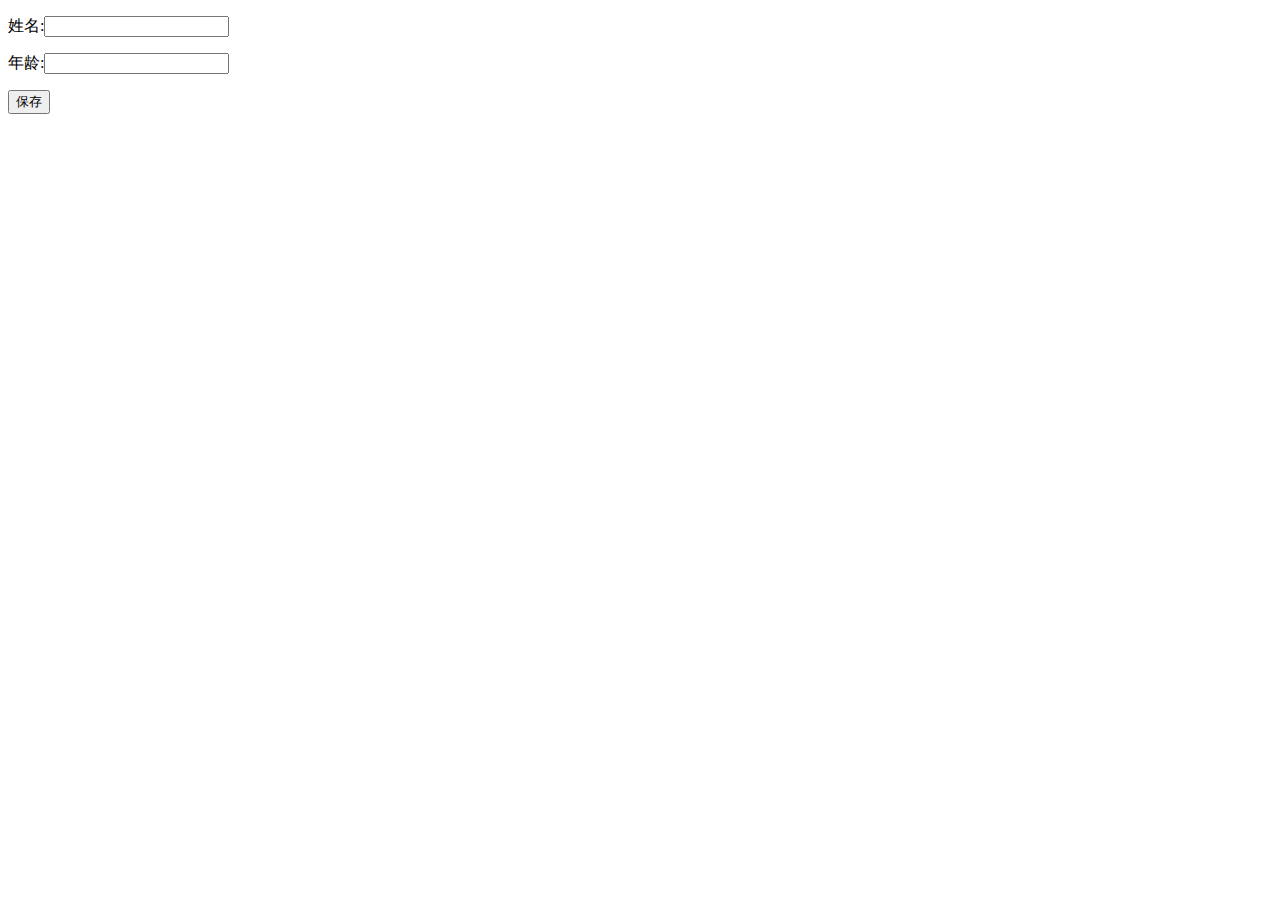
<file: src/main/resources/static/html/student.html>
<!DOCTYPE html>
<html lang="en">
<head>
    <meta charset="UTF-8">
    <title>增加学生</title>
</head>
<body>
    <form method="post" action="/community/alpha/student">
        <p>
            姓名:<input type="text" name="name">
        </p>
        <p>
            年龄:<input type="text" name="age">
        </p>
        <p>
            <input type="submit" value="保存">
        </p>
    </form>
</body>
</html>
</file>
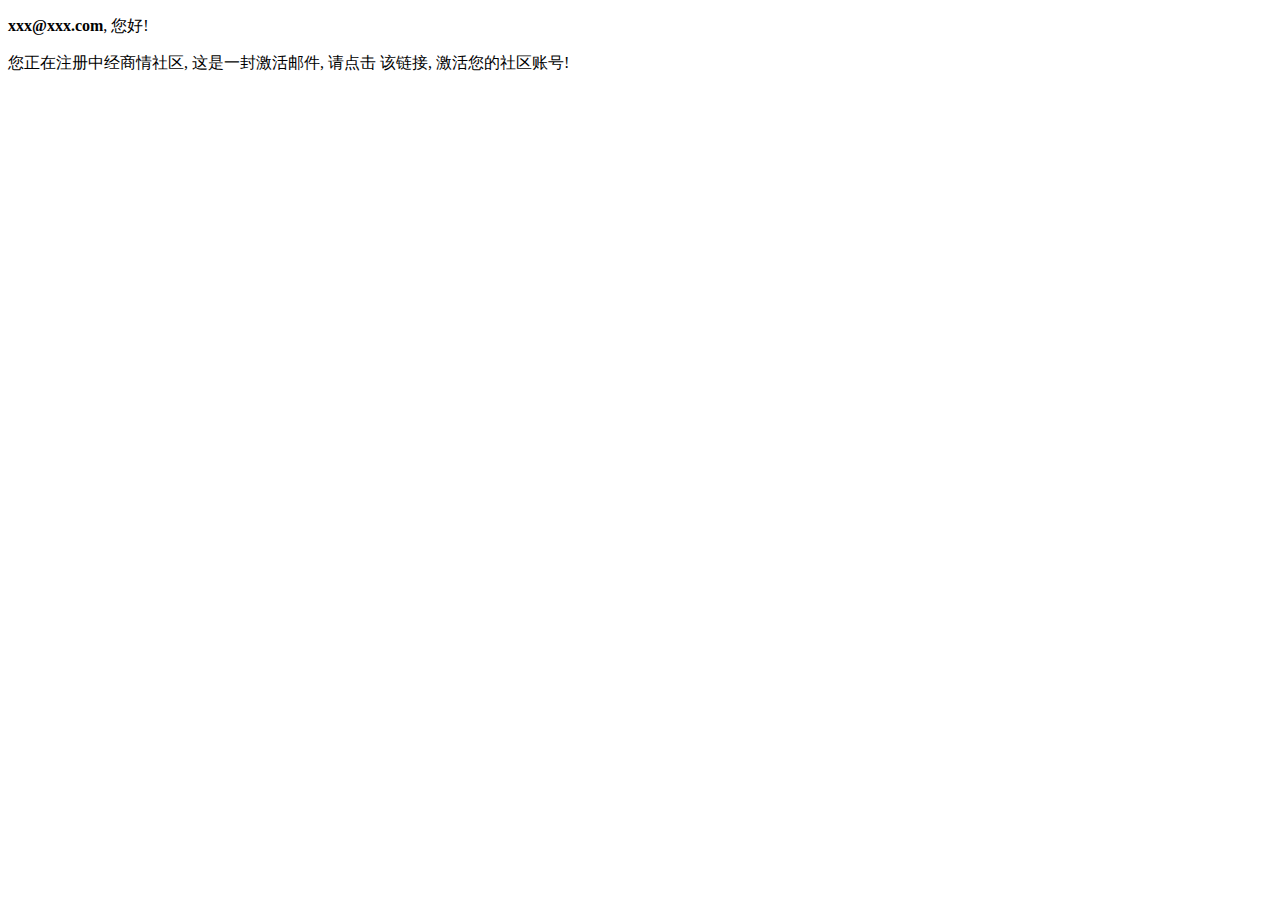
<file: src/main/resources/templates/mail/activation.html>
<!doctype html>
<html lang="en" xmlns:th="http://www.thymeleaf.org">
<head>
    <meta charset="utf-8">
	<link rel="icon" href="https://static.nowcoder.com/images/logo_87_87.png"/>
    <title>中经商情-激活账号</title>
</head>
<body>
	<div>
		<p>
			<b th:text="${email}">xxx@xxx.com</b>, 您好!
		</p>
		<p>
			您正在注册中经商情社区, 这是一封激活邮件, 请点击
			<a th:href="@{${url}}" >该链接</a>,
			激活您的社区账号!
		</p>
	</div>
</body>
</html>
</file>
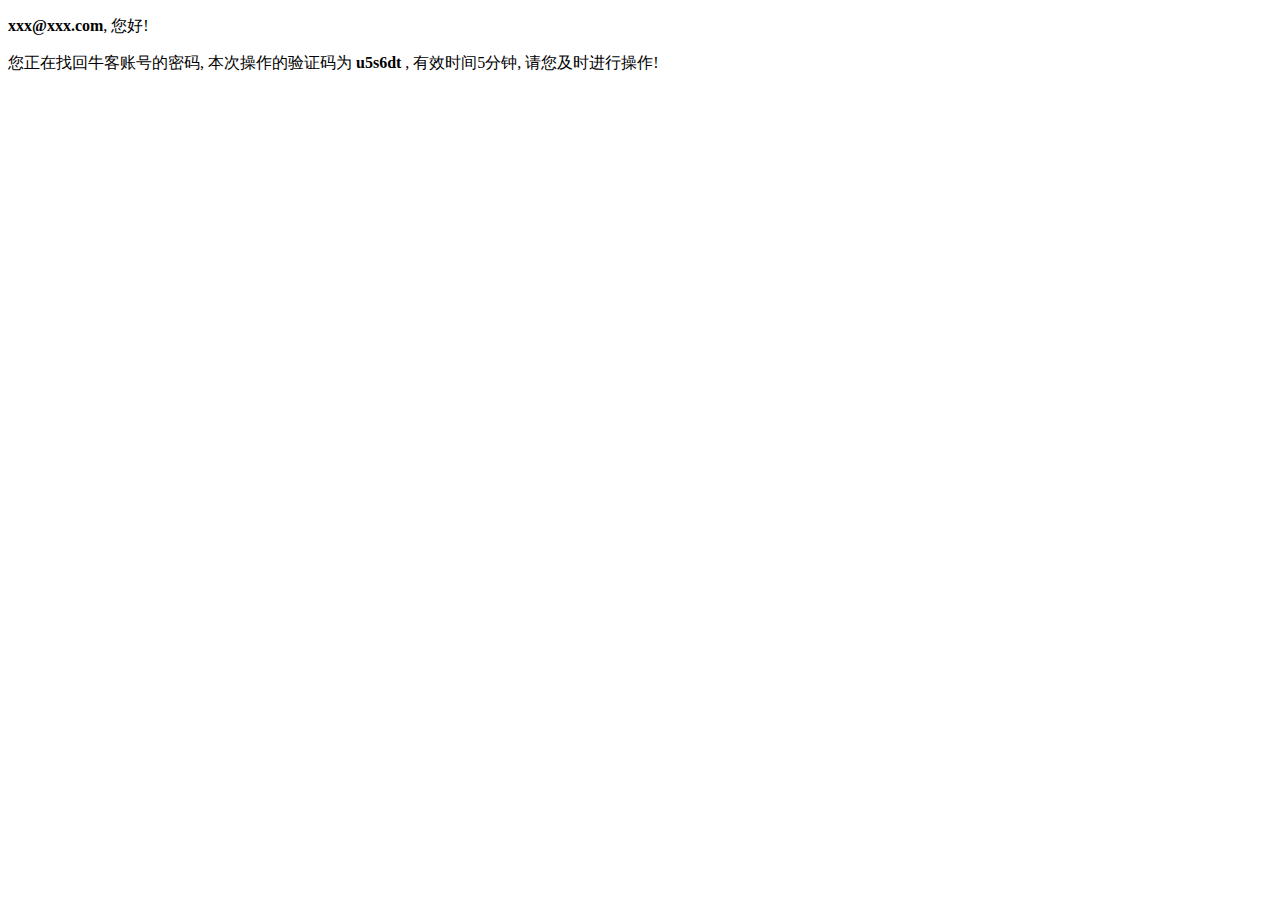
<file: src/main/resources/templates/mail/forget.html>
<!doctype html>
<html lang="en">
<head>
    <meta charset="utf-8">
    <link rel="icon" href="https://static.nowcoder.com/images/logo_87_87.png"/>
    <title>牛客网-忘记密码</title>
</head>
<body>
	<div>
		<p>
			<b>xxx@xxx.com</b>, 您好!
		</p>
		<p>
			您正在找回牛客账号的密码, 本次操作的验证码为 <b>u5s6dt</b> , 
			有效时间5分钟, 请您及时进行操作!
		</p>
	</div>
</body>
</html>
</file>
